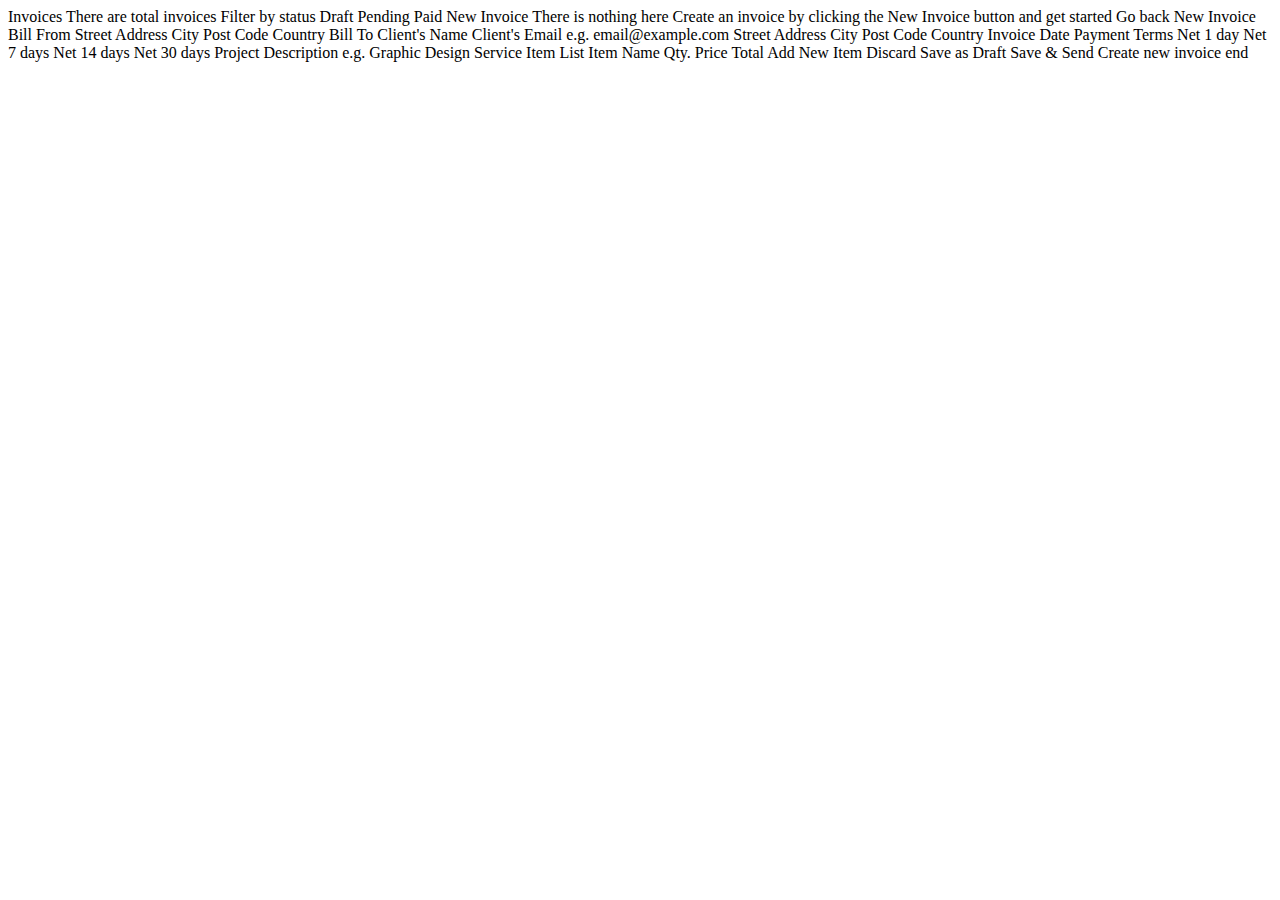
<file: index3.html>
<!DOCTYPE html>
<html lang="en">
<head>
  <meta charset="UTF-8">
  <meta name="viewport" content="width=device-width, initial-scale=1.0">

  <link rel="icon" type="image/png" sizes="32x32" href="./assets/favicon-32x32.png">
  
  <title>Frontend Mentor | Invoice app</title>
</head>
<body>
  <div id = "root">

  </div>
  Invoices
  There are <!-- Add number here --> total invoices

  Filter by status
  Draft
  Pending
  Paid
  
  New Invoice

  <!-- No invoices -->
  There is nothing here
  Create an invoice by clicking the New Invoice button and get started
  <!-- No invoices end -->

  <!-- Create new invoice form -->
  Go back

  New Invoice
  
  Bill From
  
  Street Address
  City
  Post Code
  Country
  
  Bill To
  
  Client's Name
  Client's Email
  e.g. email@example.com
  Street Address
  City
  Post Code
  Country
  
  Invoice Date
  
  Payment Terms
  Net 1 day
  Net 7 days
  Net 14 days
  Net 30 days
  
  Project Description
  e.g. Graphic Design Service
  
  Item List
  
  Item Name
  Qty.
  Price
  Total
  
  Add New Item
  
  Discard
  Save as Draft
  Save & Send
  Create new invoice end
</body>
</html>
</file>
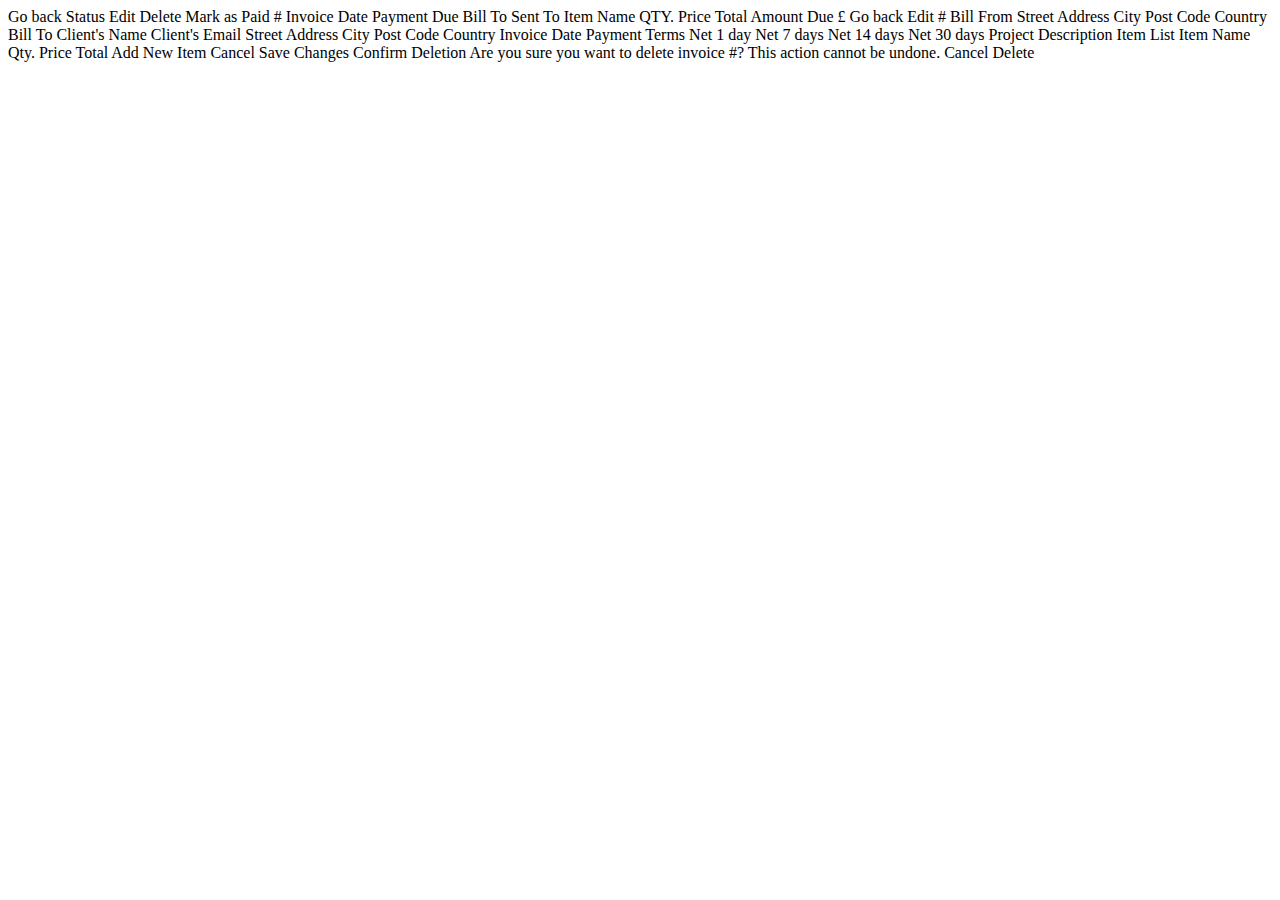
<file: invoice.html>
<!DOCTYPE html>
<html lang="en">

<head>
  <meta charset="UTF-8">
  <meta name="viewport" content="width=device-width, initial-scale=1.0">

  <link rel="icon" type="image/png" sizes="32x32" href="./assets/favicon-32x32.png">

  <title>Frontend Mentor | Invoice app</title>
</head>

<body>
  Go back

  Status <!-- Add status -->

  Edit
  Delete
  Mark as Paid

  #<!-- Add id -->
  <!-- Add description -->

  <!-- Add senderAdress -->

  Invoice Date
  <!-- Add createdAt -->

  Payment Due
  <!-- Add paymentDue -->

  Bill To
  <!-- Add clientName -->
  <!-- Add clientAdress -->

  Sent To
  <!-- Add clientEmail -->

  Item Name
  QTY.
  Price
  Total

  <!-- Add item.name -->
  <!-- Add item.quanity -->
  <!-- Add item.price -->
  <!-- Add item.total -->

  Amount Due
  £ <!-- Add total -->

  <!-- Edit invoice form -->
  Go back

  Edit #<!-- Add id -->

  Bill From
  
  Street Address
  City
  Post Code
  Country
  
  Bill To
  
  Client's Name
  Client's Email
  Street Address
  City
  Post Code
  Country
  
  Invoice Date
  
  Payment Terms
  Net 1 day
  Net 7 days
  Net 14 days
  Net 30 days
  
  Project Description
  
  Item List
  
  Item Name
  Qty.
  Price
  Total
  
  Add New Item

  Cancel
  Save Changes
  <!-- Edit invoice end -->

  <!-- Delete Modal -->
  Confirm Deletion
  Are you sure you want to delete invoice #<!-- Add id -->? 
  This action cannot be undone.

  Cancel
  Delete
  <!-- Delete Modal end -->
</body>

</html>
</file>
